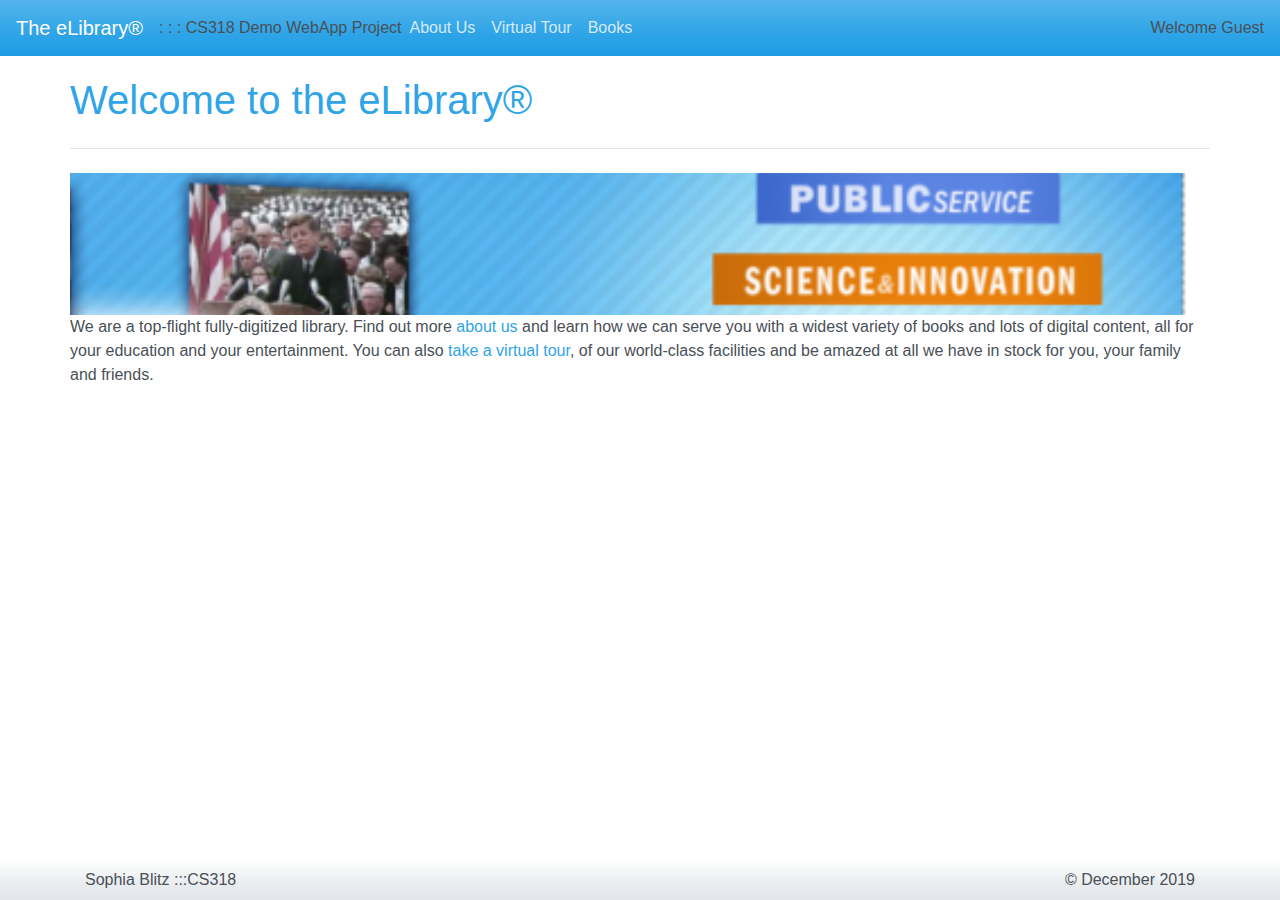
<file: src/index.html>
<!DOCTYPE html>
<html>

<head>
  <title>The eLibrary</title>
  <meta name="author" content="Sophia Blitz">
  <meta charset="utf-8">
  <meta name="viewport" content="width=device-width, initial-scale=1, shrink-to-fit=no">
  <link rel="stylesheet" href="https://stackpath.bootstrapcdn.com/bootstrap/4.4.1/css/bootstrap.min.css"
    integrity="sha384-Vkoo8x4CGsO3+Hhxv8T/Q5PaXtkKtu6ug5TOeNV6gBiFeWPGFN9MuhOf23Q9Ifjh" crossorigin="anonymous">
  <link rel="stylesheet" href="css/bootstrap.min.css">
  <link rel="stylesheet" href="css/eLibrary.css">
</head>

<body>
  <header>
    <nav class="navbar navbar-expand-lg navbar-dark bg-primary">
      <a class="navbar-brand" href="index.html">The eLibrary&reg</a> : : : CS318 Demo WebApp Project
      <button class="navbar-toggler" type="button" data-toggle="collapse" data-target="#navbarColor01"
        aria-controls="navbarColor01" aria-expanded="false" aria-label="Toggle navigation">
        <span class="navbar-toggler-icon"></span>
      </button>

      <div class="collapse navbar-collapse" id="navbarColor01">
        <ul class="navbar-nav mr-auto">
          <li class="nav-item">
            <a class="nav-link" href="about.html">About Us <span class="sr-only">(current)</span></a>
          </li>
          <li class="nav-item">
            <a class="nav-link" href="virtualtour.html">Virtual Tour</a>
          </li>
          <li class="nav-item">
            <a class="nav-link" href="books.html">Books</a>
          </li>
        </ul>
        <div class="form-inline my-2 my-lg-0">
          Welcome Guest
        </div>
      </div>
    </nav>
  </header>
  <main id="main" class="container">
    <h1>Welcome to the eLibrary&reg</h1>
    <hr class="my-4">
    <img src="images/banner1.png">
    <p>
      We are a top-flight fully-digitized library. Find out more <a href="about.html">about us</a> and learn how we
      can
      serve you with a widest variety of books and lots of digital content, all for your education and your
      entertainment. You can also <a href="virtualtour.html">take a virtual tour</a>, of our world-class facilities
      and
      be amazed at all we have in stock for you, your family and friends.
    </p>
  </main>
  <footer>
    <div class="navbar navbar-expand-lg navbar-light bg-light">
      <div class="container">
        <div class="form-inline my-8 my-lg-0">
          Sophia Blitz :::CS318
        </div>
        <div class="form-inline my-2 my-lg-0">
          &copy December 2019
        </div>
      </div>

    </div>
  </footer>

</body>

</html>
</file>
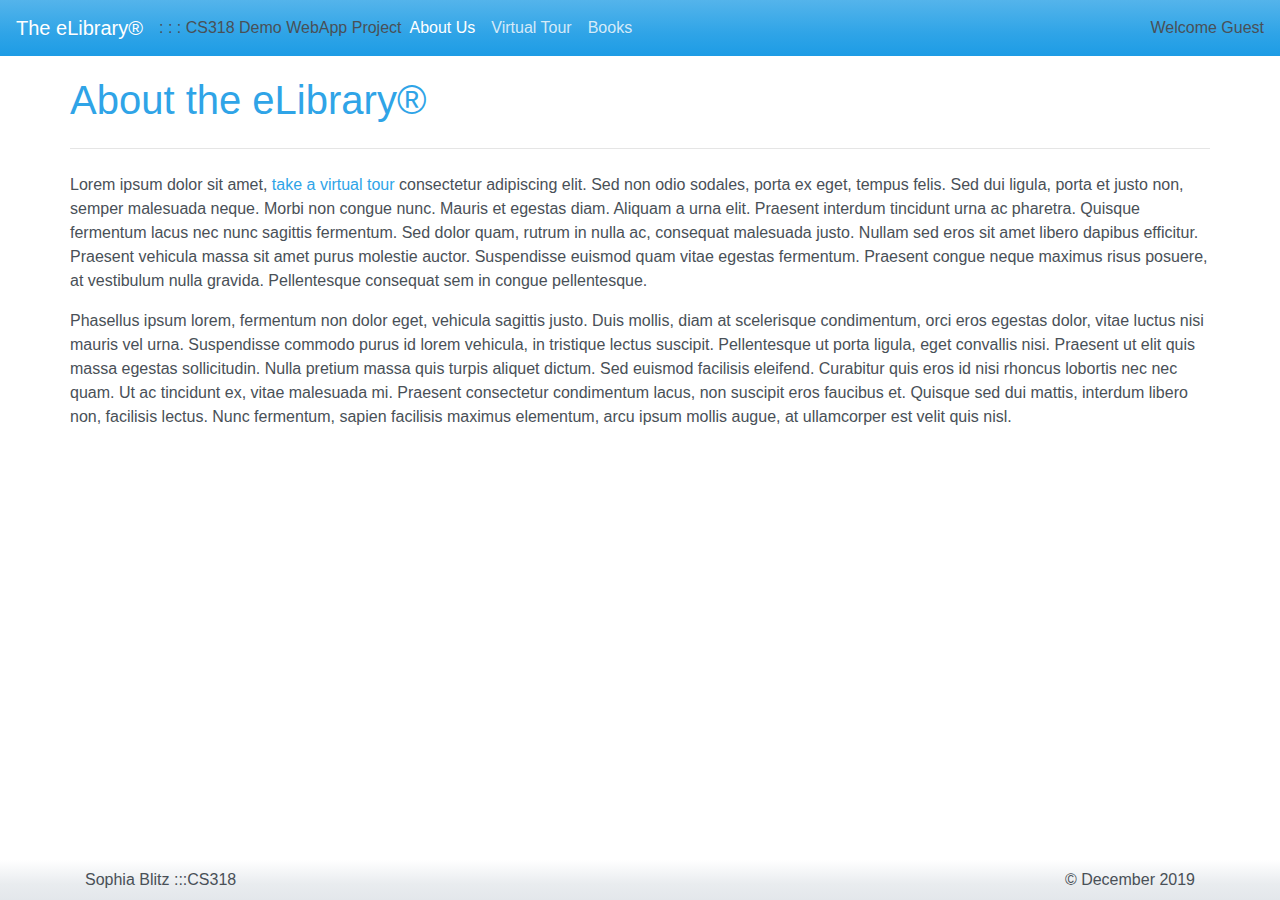
<file: src/about.html>
<!DOCTYPE html>
<html>

<head>
  <title>The eLibrary | About</title>
  <meta name="author" content="Sophia Blitz">
  <meta charset="utf-8">
  <meta name="viewport" content="width=device-width, initial-scale=1, shrink-to-fit=no">
  <link rel="stylesheet" href="https://stackpath.bootstrapcdn.com/bootstrap/4.4.1/css/bootstrap.min.css"
    integrity="sha384-Vkoo8x4CGsO3+Hhxv8T/Q5PaXtkKtu6ug5TOeNV6gBiFeWPGFN9MuhOf23Q9Ifjh" crossorigin="anonymous">
  <link rel="stylesheet" href="css/bootstrap.min.css">
  <link rel="stylesheet" href="css/eLibrary.css">

</head>

<body>

  <header>
    <nav class="navbar navbar-expand-lg navbar-dark bg-primary">
      <a class="navbar-brand" href="index.html">The eLibrary&reg</a> : : : CS318 Demo WebApp Project
      <button class="navbar-toggler" type="button" data-toggle="collapse" data-target="#navbarColor01"
        aria-controls="navbarColor01" aria-expanded="false" aria-label="Toggle navigation">
        <span class="navbar-toggler-icon"></span>
      </button>

      <div class="collapse navbar-collapse" id="navbarColor01">
        <ul class="navbar-nav mr-auto">
          <li class="nav-item active">
            <a class="nav-link" href="about.html">About Us <span class="sr-only">(current)</span></a>
          </li>
          <li class="nav-item">
            <a class="nav-link" href="virtualtour.html">Virtual Tour</a>
          </li>
          <li class="nav-item">
            <a class="nav-link" href="books.html">Books</a>
          </li>
        </ul>
        <div class="form-inline my-2 my-lg-0">
          Welcome Guest
        </div>
      </div>
    </nav>
  </header>
  <main id="main" class="container">
    <h1>About the eLibrary&reg</h1>
    <hr class="my-4">
    <p>
      Lorem ipsum dolor sit amet, <a href="virtualtour.html">take a virtual tour</a> consectetur adipiscing elit. Sed non odio sodales, porta ex eget, tempus felis. Sed dui
      ligula, porta et justo non, semper malesuada neque. Morbi non congue nunc. Mauris et egestas diam. Aliquam a urna elit.
      Praesent interdum tincidunt urna ac pharetra. Quisque fermentum lacus nec nunc sagittis fermentum. Sed dolor quam,
      rutrum in nulla ac, consequat malesuada justo. Nullam sed eros sit amet libero dapibus efficitur. Praesent vehicula
      massa sit amet purus molestie auctor. Suspendisse euismod quam vitae egestas fermentum. Praesent congue neque maximus
      risus posuere, at vestibulum nulla gravida. Pellentesque consequat sem in congue pellentesque.
    </p>
    <p>
      Phasellus ipsum lorem, fermentum non dolor eget, vehicula sagittis justo. Duis mollis, diam at scelerisque condimentum,
      orci eros egestas dolor, vitae luctus nisi mauris vel urna. Suspendisse commodo purus id lorem vehicula, in tristique
      lectus suscipit. Pellentesque ut porta ligula, eget convallis nisi. Praesent ut elit quis massa egestas sollicitudin.
      Nulla pretium massa quis turpis aliquet dictum. Sed euismod facilisis eleifend. Curabitur quis eros id nisi rhoncus
      lobortis nec nec quam. Ut ac tincidunt ex, vitae malesuada mi. Praesent consectetur condimentum lacus, non suscipit eros
      faucibus et. Quisque sed dui mattis, interdum libero non, facilisis lectus. Nunc fermentum, sapien facilisis maximus
      elementum, arcu ipsum mollis augue, at ullamcorper est velit quis nisl.
    </p>
  </main>
  <footer>
    <div class="navbar navbar-expand-lg navbar-light bg-light">
      <div class="container">
        <div class="form-inline my-8 my-lg-0">
          Sophia Blitz :::CS318
        </div>
        <div class="form-inline my-2 my-lg-0">
          &copy December 2019
        </div>
      </div>

    </div>
  </footer>

</body>

</html>
</file>
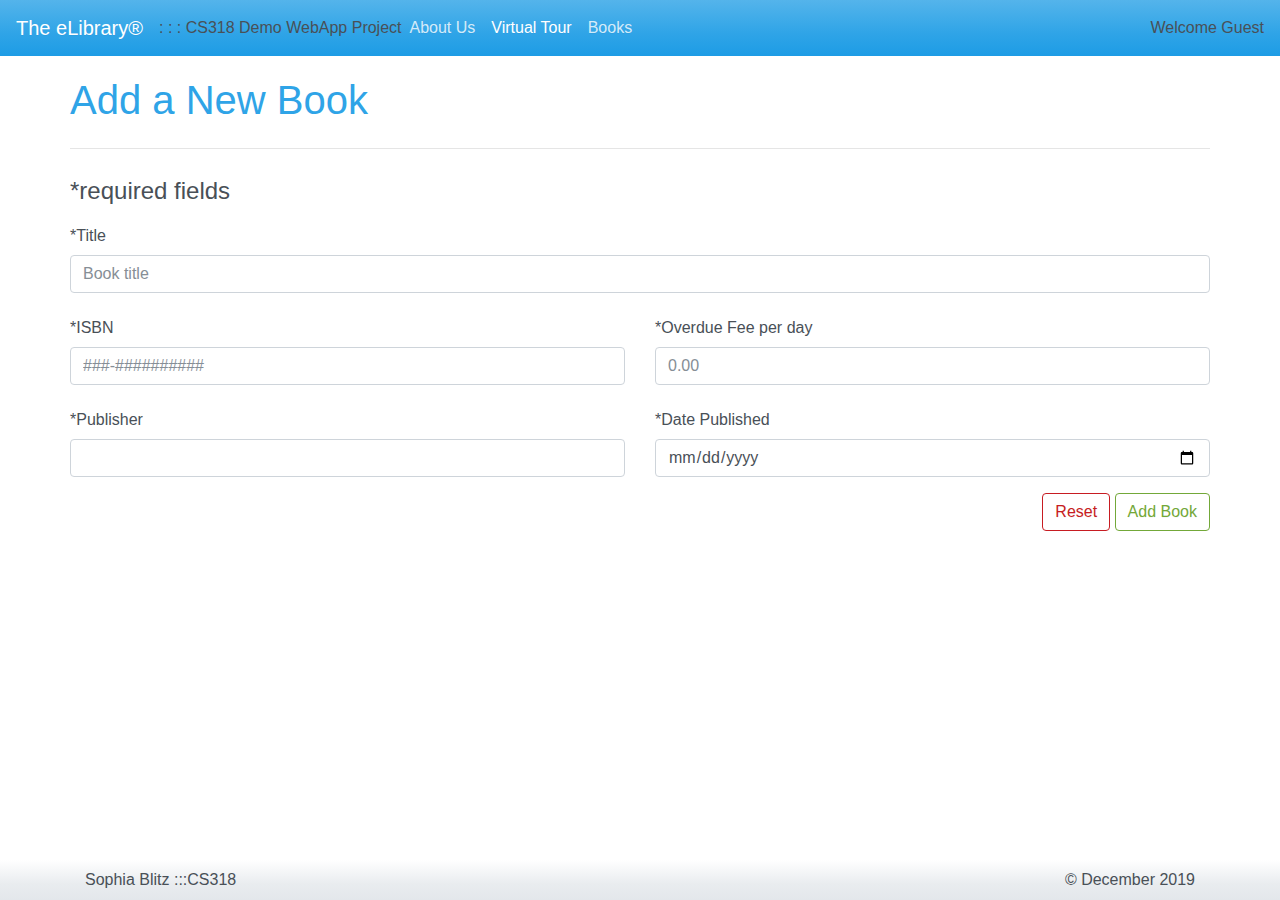
<file: src/addnewbook.html>
<!DOCTYPE html>
<html>

<head>
  <title>The eLibrary | Add a New Book</title>
  <meta name="author" content="Sophia Blitz">
  <meta charset="utf-8">
  <meta name="viewport" content="width=device-width, initial-scale=1, shrink-to-fit=no">
  <link rel="stylesheet" href="https://stackpath.bootstrapcdn.com/bootstrap/4.4.1/css/bootstrap.min.css"
    integrity="sha384-Vkoo8x4CGsO3+Hhxv8T/Q5PaXtkKtu6ug5TOeNV6gBiFeWPGFN9MuhOf23Q9Ifjh" crossorigin="anonymous">
  <link rel="stylesheet" href="css/bootstrap.min.css">
  <link rel="stylesheet" href="css/eLibrary.css">
  <script src="js/addnewbook.js"></script>
  <script src="js/books-shared.js"></script>

</head>

<body>

  <header>
    <nav class="navbar navbar-expand-lg navbar-dark bg-primary">
      <a class="navbar-brand" href="index.html">The eLibrary&reg</a> : : : CS318 Demo WebApp Project
      <button class="navbar-toggler" type="button" data-toggle="collapse" data-target="#navbarColor01"
        aria-controls="navbarColor01" aria-expanded="false" aria-label="Toggle navigation">
        <span class="navbar-toggler-icon"></span>
      </button>

      <div class="collapse navbar-collapse" id="navbarColor01">
        <ul class="navbar-nav mr-auto">
          <li class="nav-item">
            <a class="nav-link" href="about.html">About Us <span class="sr-only">(current)</span></a>
          </li>
          <li class="nav-item active">
            <a class="nav-link" href="virtualtour.html">Virtual Tour</a>
          </li>
          <li class="nav-item">
            <a class="nav-link" href="books.html">Books</a>
          </li>
        </ul>
        <div class="form-inline my-2 my-lg-0">
          Welcome Guest
        </div>
      </div>
    </nav>
  </header>
  <main id="main" class="container">
    <h1>Add a New Book</h1>
    <hr class="my-4">
      
    <form>
      <fieldset>
        <legend>*required fields</legend>
        <div id="errorMsg" class="alert-danger alert hidden"> </div>
        <div class="form-group">
          <label class="col-form-label" for="title">*Title</label>
          <input required type="text" class="form-control" placeholder="Book title" id="title">
        </div>
        <div class="row">
          <div class="form-group col">
            <label class="col-form-label" for="isbn">*ISBN</label>
            <input required type="text" class="form-control" placeholder="###-##########" id="isbn">
          </div>

          <div class="form-group col">
            <label class="col-form-label" for="overdueFee">*Overdue Fee per day</label>
            <input required type="number" class="form-control" placeholder="0.00" id="overdueFee">
          </div>
        </div>
        <div class="row">
          <div class="form-group col">
            <label class="col-form-label" for="publisher">*Publisher</label>
            <input required type="text" class="form-control" placeholder="" id="publisher">
          </div>

          <div class="form-group col">
            <label class="col-form-label" for="datePublished">*Date Published</label>
            <input required type="date" class="form-control" placeholder="" id="datePublished">
          </div>
        </div>
      </fieldset>
    </form>
    <div class="float-right">
      <button id="resetBtn" class="btn btn-outline-danger">Reset</button>
      <button id="submitBtn" class="btn btn-outline-success">Add
        Book</button>
    </div>
  </main>
  <footer>
    <div class="navbar navbar-expand-lg navbar-light bg-light">
      <div class="container">
        <div class="form-inline my-8 my-lg-0">
          Sophia Blitz :::CS318
        </div>
        <div class="form-inline my-2 my-lg-0">
          &copy December 2019
        </div>
      </div>

    </div>
  </footer>

</body>

</html>
</file>
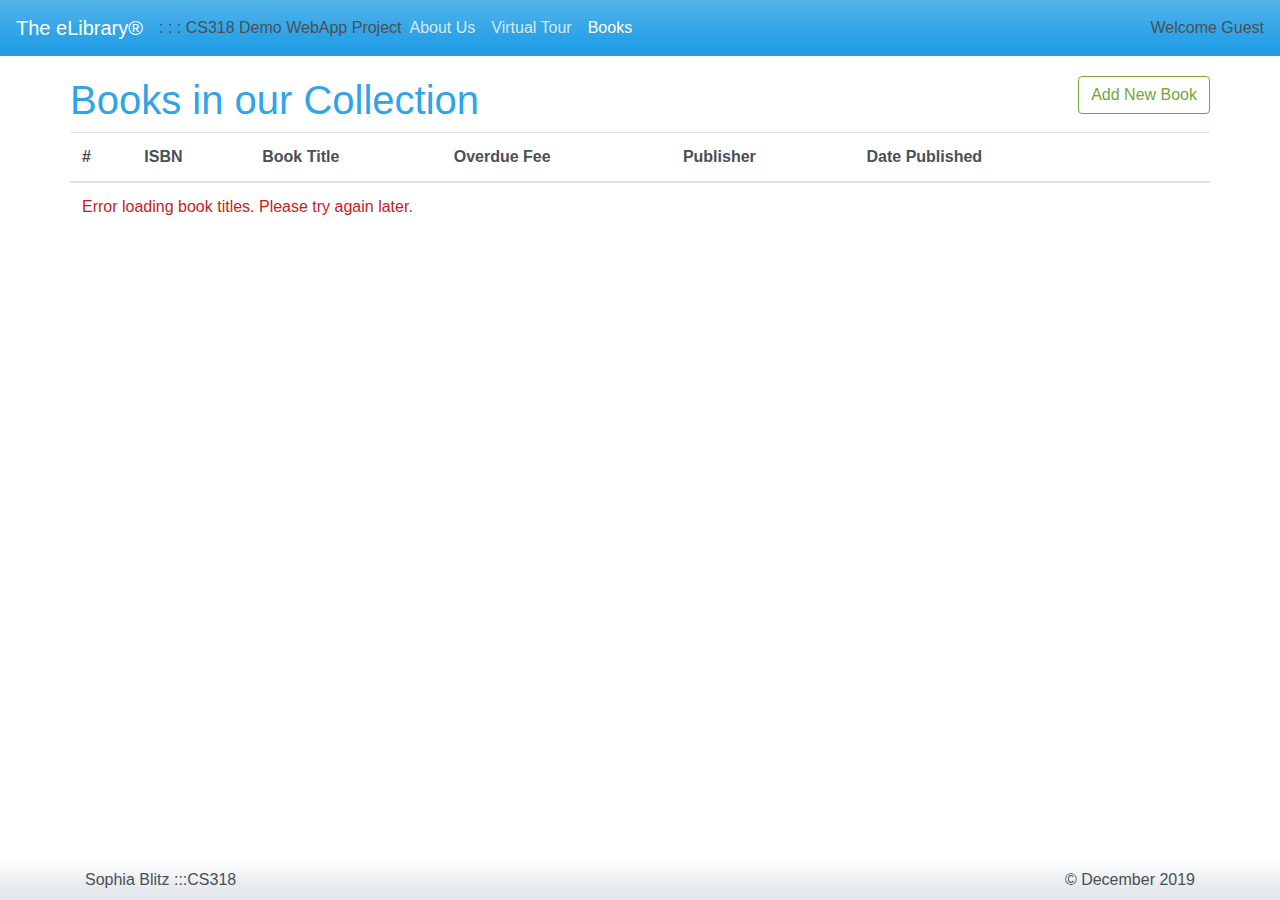
<file: src/books.html>
<!DOCTYPE html>
<html>

<head>
  <title>The eLibrary | Books</title>
  <meta name="author" content="Sophia Blitz">
  <meta charset="utf-8">
  <meta name="viewport" content="width=device-width, initial-scale=1, shrink-to-fit=no">
  <link rel="stylesheet" href="https://stackpath.bootstrapcdn.com/bootstrap/4.4.1/css/bootstrap.min.css"
    integrity="sha384-Vkoo8x4CGsO3+Hhxv8T/Q5PaXtkKtu6ug5TOeNV6gBiFeWPGFN9MuhOf23Q9Ifjh" crossorigin="anonymous">
  <link rel="stylesheet" href="css/bootstrap.min.css">
  <link rel="stylesheet" href="css/eLibrary.css">
  <script src="js/books.js"></script>

</head>

<body>

  <header>
    <nav class="navbar navbar-expand-lg navbar-dark bg-primary">
      <a class="navbar-brand" href="index.html">The eLibrary&reg</a> : : : CS318 Demo WebApp Project
      <button class="navbar-toggler" type="button" data-toggle="collapse" data-target="#navbarColor01"
        aria-controls="navbarColor01" aria-expanded="false" aria-label="Toggle navigation">
        <span class="navbar-toggler-icon"></span>
      </button>

      <div class="collapse navbar-collapse" id="navbarColor01">
        <ul class="navbar-nav mr-auto">
          <li class="nav-item">
            <a class="nav-link" href="about.html">About Us <span class="sr-only">(current)</span></a>
          </li>
          <li class="nav-item">
            <a class="nav-link" href="virtualtour.html">Virtual Tour</a>
          </li>
          <li class="nav-item active">
            <a class="nav-link" href="books.html">Books</a>
          </li>
        </ul>
        <div class="form-inline my-2 my-lg-0">
          Welcome Guest
        </div>
      </div>
    </nav>
  </header>
  <main id="main" class="container ">
    <h1>Books in our Collection <a href="addnewbook.html" class="btn btn-outline-success float-right">Add New Book</a>
    </h1>
    <table id="books" class="table table-hover">
      <thead>
        <tr>
          <th scope="col">#</th>
          <th scope="col">ISBN</th>
          <th scope="col">Book Title</th>
          <th scope="col">Overdue Fee</th>
          <th scope="col">Publisher</th>
          <th scope="col">Date Published</th>
          <th scope="col"></th>
          <th scope="col"></th>
        </tr>
      </thead>
      <tbody>
      </tbody>
    </table>
  </main>
  <footer>
    <div class="navbar navbar-expand-lg navbar-light bg-light">
      <div class="container">
        <div class="form-inline my-8 my-lg-0">
          Sophia Blitz :::CS318
        </div>
        <div class="form-inline my-2 my-lg-0">
          &copy December 2019
        </div>
      </div>

    </div>
  </footer>

</body>

</html>
</file>
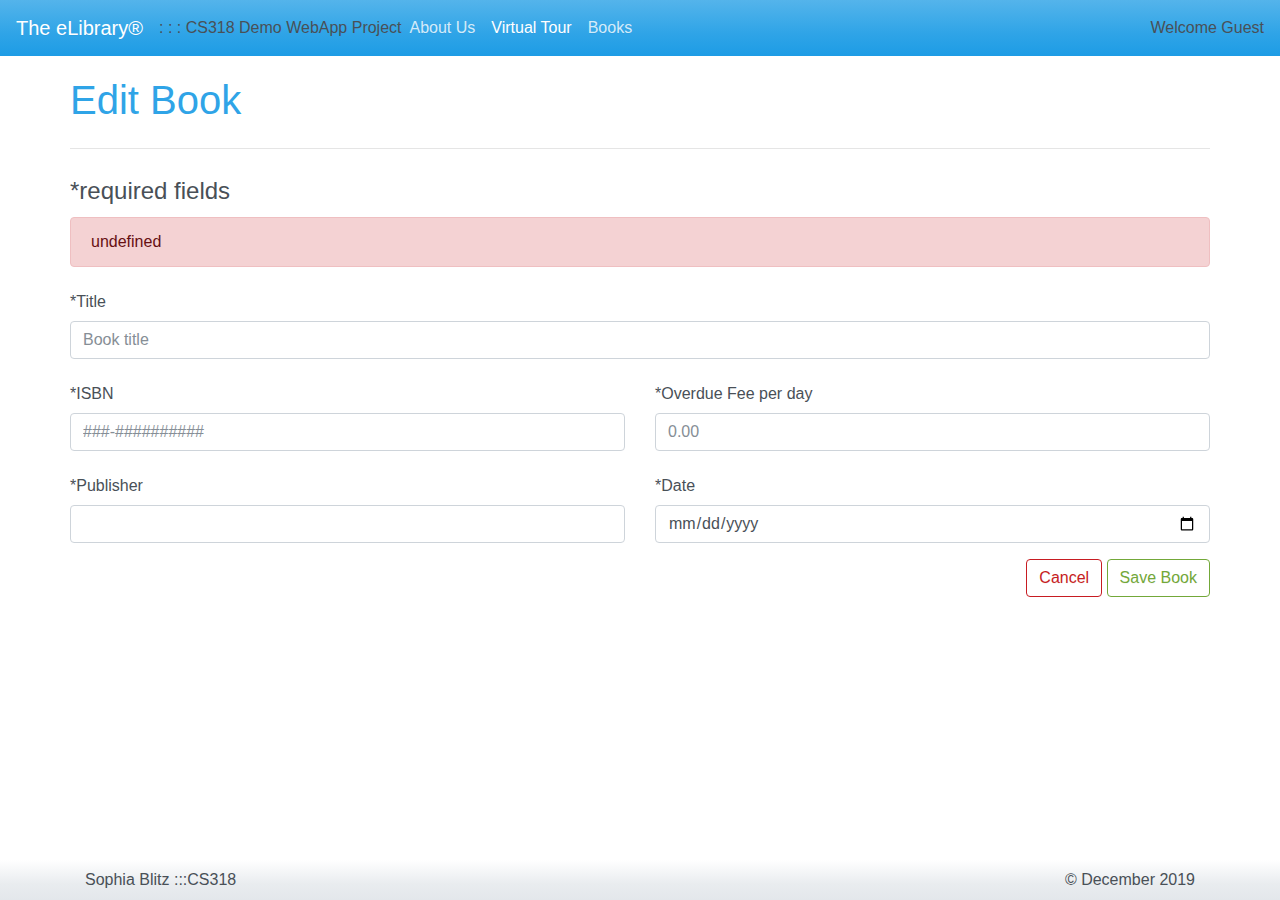
<file: src/editbook.html>
<!DOCTYPE html>
<html>

<head>
  <title>The eLibrary | Edit Book</title>
  <meta name="author" content="Sophia Blitz">
  <meta charset="utf-8">
  <meta name="viewport" content="width=device-width, initial-scale=1, shrink-to-fit=no">
  <link rel="stylesheet" href="https://stackpath.bootstrapcdn.com/bootstrap/4.4.1/css/bootstrap.min.css"
    integrity="sha384-Vkoo8x4CGsO3+Hhxv8T/Q5PaXtkKtu6ug5TOeNV6gBiFeWPGFN9MuhOf23Q9Ifjh" crossorigin="anonymous">
  <link rel="stylesheet" href="css/bootstrap.min.css">
  <link rel="stylesheet" href="css/eLibrary.css">
  <script src="js/books-shared.js"></script>
  <script src="js/editbook.js"></script>

</head>

<body>

  <header>
    <nav class="navbar navbar-expand-lg navbar-dark bg-primary">
      <a class="navbar-brand" href="index.html">The eLibrary&reg</a> : : : CS318 Demo WebApp Project
      <button class="navbar-toggler" type="button" data-toggle="collapse" data-target="#navbarColor01"
        aria-controls="navbarColor01" aria-expanded="false" aria-label="Toggle navigation">
        <span class="navbar-toggler-icon"></span>
      </button>

      <div class="collapse navbar-collapse" id="navbarColor01">
        <ul class="navbar-nav mr-auto">
          <li class="nav-item">
            <a class="nav-link" href="about.html">About Us <span class="sr-only">(current)</span></a>
          </li>
          <li class="nav-item active">
            <a class="nav-link" href="virtualtour.html">Virtual Tour</a>
          </li>
          <li class="nav-item">
            <a class="nav-link" href="books.html">Books</a>
          </li>
        </ul>
        <div class="form-inline my-2 my-lg-0">
          Welcome Guest
        </div>
      </div>
    </nav>
  </header>
  <main id="main" class="container">
    <h1>Edit Book</h1>
    <hr class="my-4">

    <form>
      <fieldset>
        <legend>*required fields</legend>
        <div id="errorMsg" class="alert-danger alert hidden"> </div>
        <div class="form-group">
          <label class="col-form-label" for="title">*Title</label>
          <input required type="text" class="form-control" placeholder="Book title" id="title">
        </div>
        <div class="row">
          <div class="form-group col">
            <label class="col-form-label" for="isbn">*ISBN</label>
            <input required type="text" class="form-control" placeholder="###-##########" id="isbn">
          </div>

          <div class="form-group col">
            <label class="col-form-label" for="overdueFee">*Overdue Fee per day</label>
            <input required type="number" class="form-control" placeholder="0.00" id="overdueFee">
          </div>
        </div>
        <div class="row">
          <div class="form-group col">
            <label class="col-form-label" for="publisher">*Publisher</label>
            <input required type="text" class="form-control" placeholder="" id="publisher">
          </div>

          <div class="form-group col">
            <label class="col-form-label" for="datePublished">*Date</label>
            <input required type="date" class="form-control" placeholder="" id="datePublished">
          </div>
        </div>
      </fieldset>
    </form>
    <div class="float-right">
      <button id="cancelBtn" class="btn btn-outline-danger">Cancel</button>
      <button id="saveBtn" class="btn btn-outline-success">Save
        Book</button>
    </div>
  </main>
  <footer>
    <div class="navbar navbar-expand-lg navbar-light bg-light">
      <div class="container">
        <div class="form-inline my-8 my-lg-0">
          Sophia Blitz :::CS318
        </div>
        <div class="form-inline my-2 my-lg-0">
          &copy December 2019
        </div>
      </div>

    </div>
  </footer>

</body>

</html>
</file>
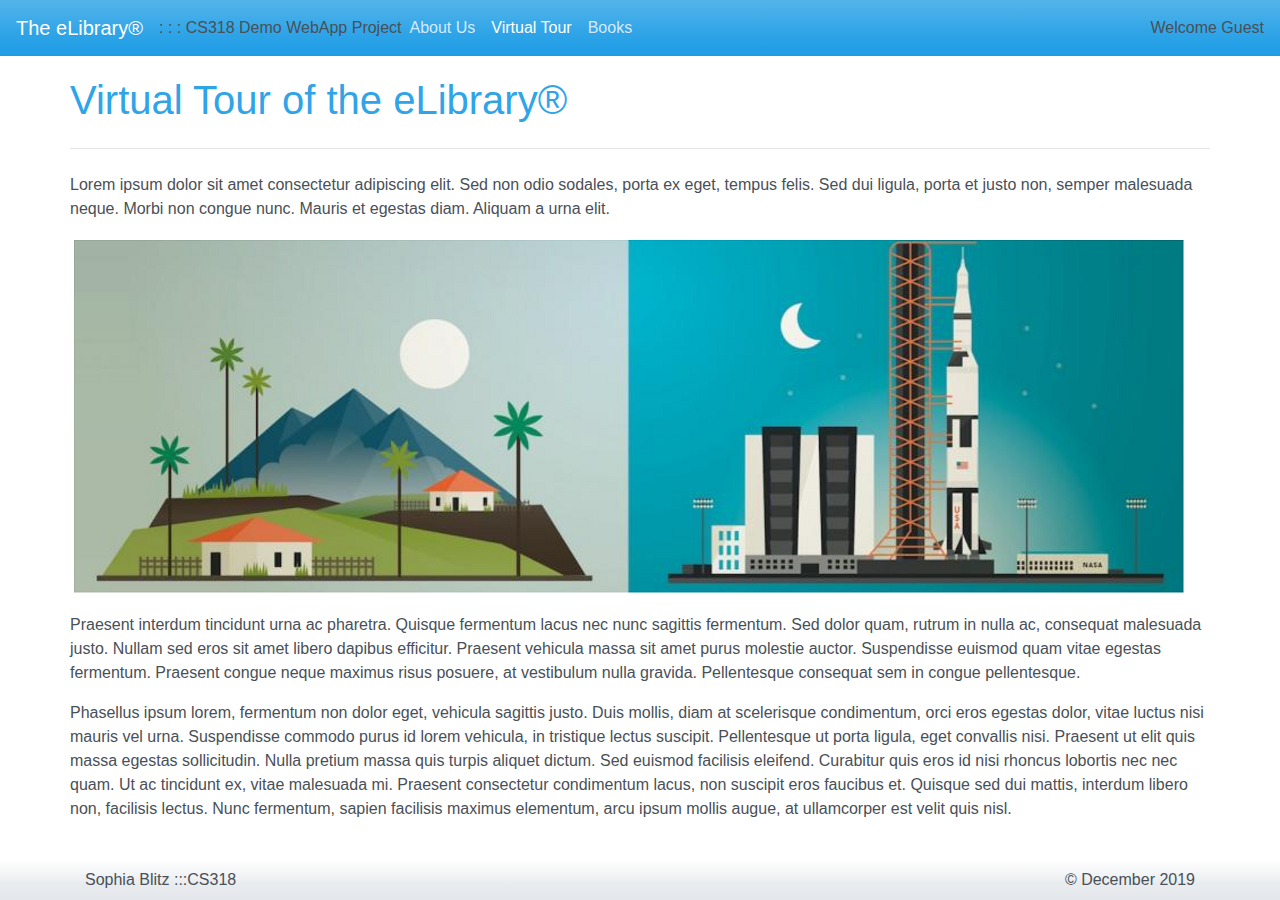
<file: src/virtualtour.html>
<!DOCTYPE html>
<html>

<head>
  <title>The eLibrary | Virtual Tour</title>
  <meta name="author" content="Sophia Blitz">
  <meta charset="utf-8">
  <meta name="viewport" content="width=device-width, initial-scale=1, shrink-to-fit=no">
  <link rel="stylesheet" href="https://stackpath.bootstrapcdn.com/bootstrap/4.4.1/css/bootstrap.min.css"
    integrity="sha384-Vkoo8x4CGsO3+Hhxv8T/Q5PaXtkKtu6ug5TOeNV6gBiFeWPGFN9MuhOf23Q9Ifjh" crossorigin="anonymous">
  <link rel="stylesheet" href="css/bootstrap.min.css">
  <link rel="stylesheet" href="css/eLibrary.css">

</head>

<body>

  <header>
    <nav class="navbar navbar-expand-lg navbar-dark bg-primary">
      <a class="navbar-brand" href="index.html">The eLibrary&reg</a> : : : CS318 Demo WebApp Project
      <button class="navbar-toggler" type="button" data-toggle="collapse" data-target="#navbarColor01"
        aria-controls="navbarColor01" aria-expanded="false" aria-label="Toggle navigation">
        <span class="navbar-toggler-icon"></span>
      </button>

      <div class="collapse navbar-collapse" id="navbarColor01">
        <ul class="navbar-nav mr-auto">
          <li class="nav-item">
            <a class="nav-link" href="about.html">About Us <span class="sr-only">(current)</span></a>
          </li>
          <li class="nav-item active">
            <a class="nav-link" href="virtualtour.html">Virtual Tour</a>
          </li>
          <li class="nav-item">
            <a class="nav-link" href="books.html">Books</a>
          </li>
        </ul>
        <div class="form-inline my-2 my-lg-0">
          Welcome Guest
        </div>
      </div>
    </nav>
  </header>
  <main id="main" class="container">
    <h1>Virtual Tour of the eLibrary&reg</h1>
    <hr class="my-4">
    <p>
      Lorem ipsum dolor sit amet consectetur adipiscing elit. Sed non odio sodales, porta ex eget, tempus felis. Sed dui
      ligula, porta et justo non, semper malesuada neque. Morbi non congue nunc. Mauris et egestas diam. Aliquam a urna
      elit.
    </p>
    <p>
      <img src="images/panoramic.png">
    </p>

    <p>
      Praesent interdum tincidunt urna ac pharetra. Quisque fermentum lacus nec nunc sagittis fermentum. Sed dolor quam,
      rutrum in nulla ac, consequat malesuada justo. Nullam sed eros sit amet libero dapibus efficitur. Praesent
      vehicula
      massa sit amet purus molestie auctor. Suspendisse euismod quam vitae egestas fermentum. Praesent congue neque
      maximus
      risus posuere, at vestibulum nulla gravida. Pellentesque consequat sem in congue pellentesque.
    </p>
    <p>
      Phasellus ipsum lorem, fermentum non dolor eget, vehicula sagittis justo. Duis mollis, diam at scelerisque
      condimentum,
      orci eros egestas dolor, vitae luctus nisi mauris vel urna. Suspendisse commodo purus id lorem vehicula, in
      tristique
      lectus suscipit. Pellentesque ut porta ligula, eget convallis nisi. Praesent ut elit quis massa egestas
      sollicitudin.
      Nulla pretium massa quis turpis aliquet dictum. Sed euismod facilisis eleifend. Curabitur quis eros id nisi
      rhoncus
      lobortis nec nec quam. Ut ac tincidunt ex, vitae malesuada mi. Praesent consectetur condimentum lacus, non
      suscipit eros
      faucibus et. Quisque sed dui mattis, interdum libero non, facilisis lectus. Nunc fermentum, sapien facilisis
      maximus
      elementum, arcu ipsum mollis augue, at ullamcorper est velit quis nisl.
    </p>
  </main>
  <footer>
    <div class="navbar navbar-expand-lg navbar-light bg-light">
      <div class="container">
        <div class="form-inline my-8 my-lg-0">
          Sophia Blitz :::CS318
        </div>
        <div class="form-inline my-2 my-lg-0">
          &copy December 2019
        </div>
      </div>

    </div>
  </footer>

</body>

</html>
</file>
<file: src/css/eLibrary.css>
#main{
  padding:20px 0px;
}
footer{
  position: fixed;
  bottom:0;
  width:100%;
}
.hidden{
  display:none;
}
#books td{
  vertical-align: middle;
}
</file>
